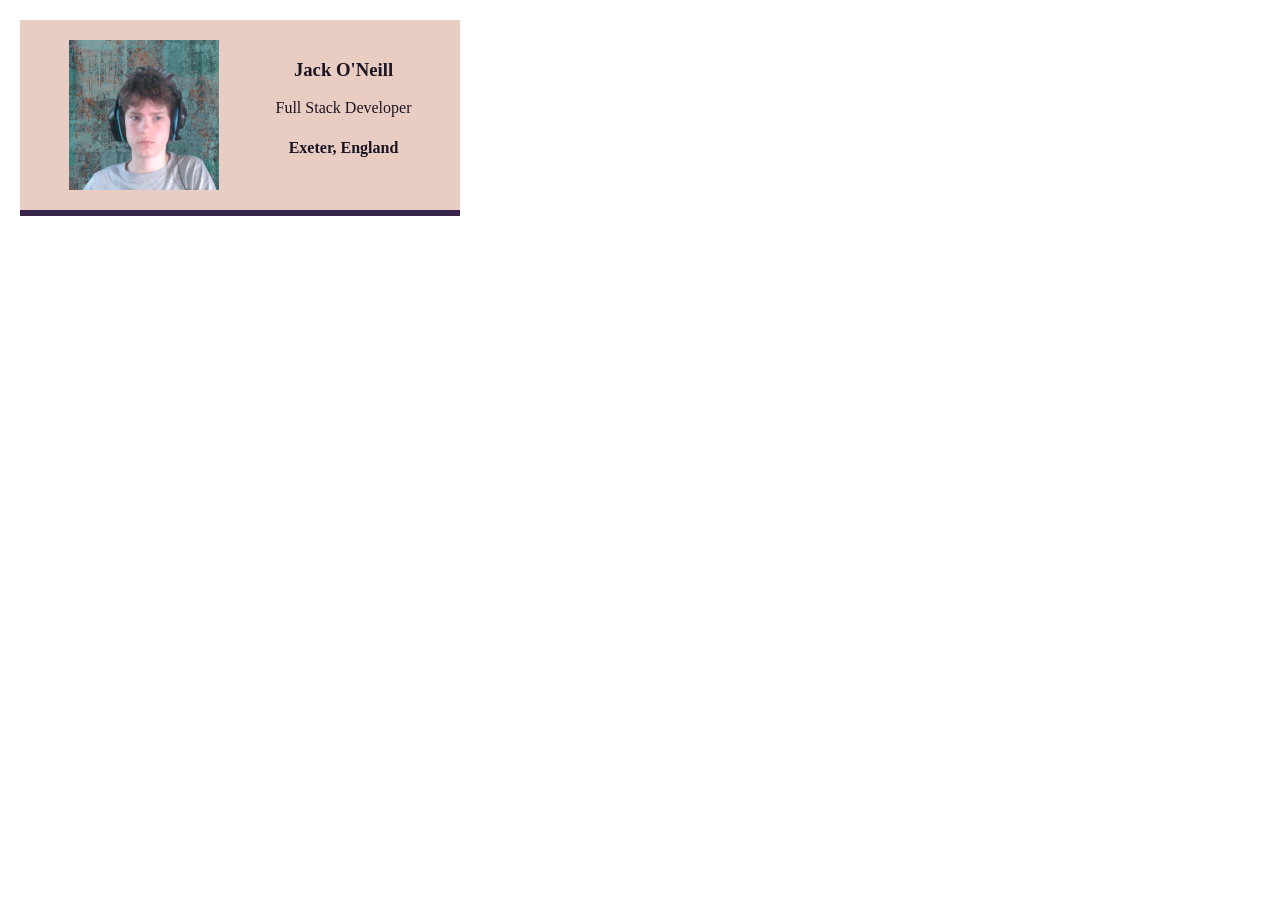
<file: Business Card/index.html>
<!DOCTYPE html>
<html>
    <head>
        <link rel="stylesheet" href="styles.css">
    </head>
    <body>
        <div class="card">
            <img src="images/jack.png" alt="Jack O'Neill" class="portrait-img utility">
            <div class="text">
                <h3>Jack O'Neill</h3>
                <p>Full Stack Developer</p>
                <h4>Exeter, England</h4>
            </div>
            
        </div>
    </body>
</html>
</file>
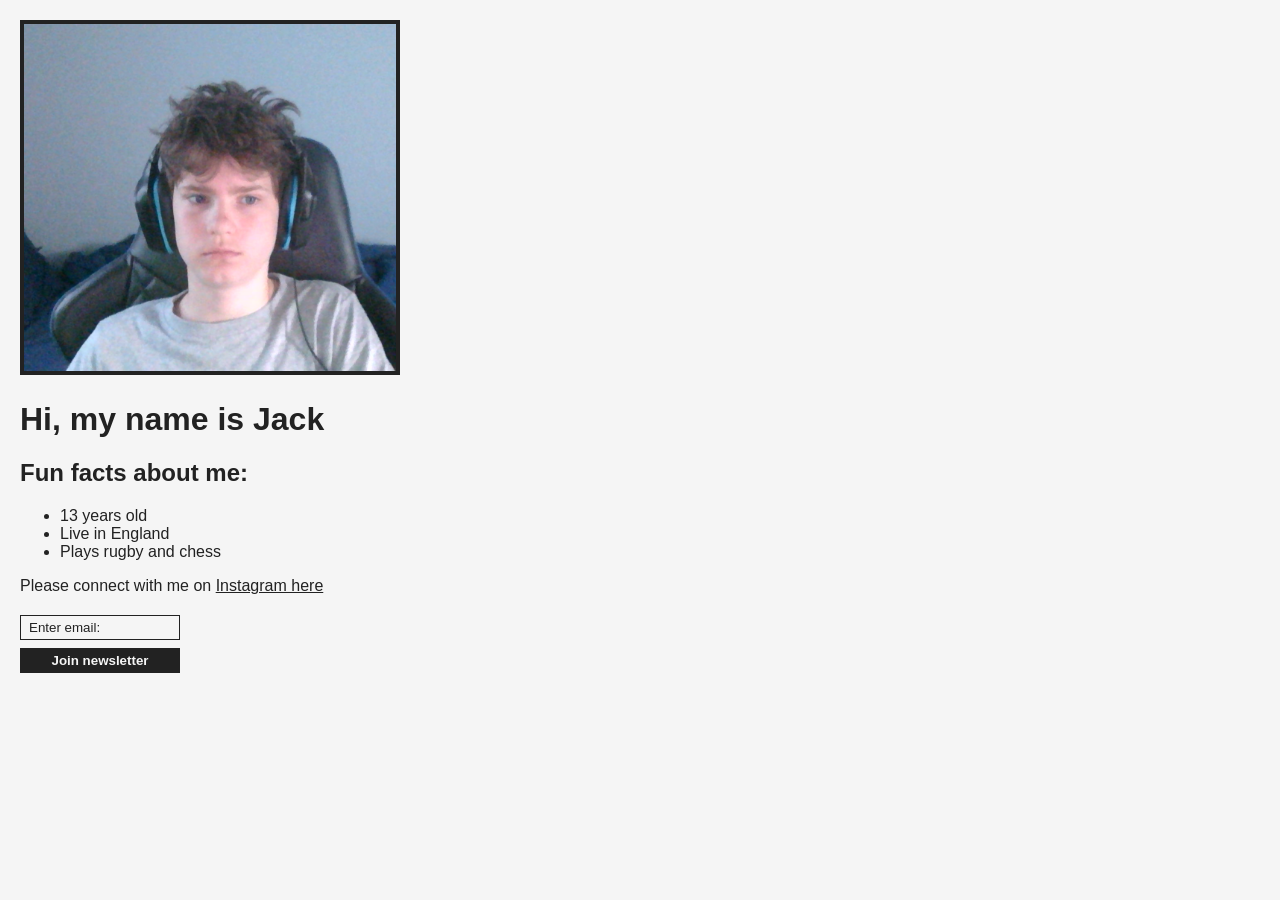
<file: Personal Website/index.html>
<!DOCTYPE html>
<html>
    <head>
        <link rel="stylesheet" href="styles.css" />
        <link href="https://fonts.googleapis.com/css2?family=Bangers&family=Black+Ops+One&family=Creepster&family=La+Belle+Aurore&family=MedievalSharp&family=Orbitron&family=Rye&display=swap" rel="stylesheet">
        <script src="index.js"></script>
    </head>
    <body>
        <img src="img.png">
        <h1>Hi, my name is Jack</h1>
        <h2>Fun facts about me: </h2>
        <ul>
            <li>13 years old</li>
            <li>Live in England</li>
            <li>Plays rugby and chess</li>
        </ul>
        <p>Please connect with me on <a href="https://www.instagram.com/ieatbubblebath/?hl=en" target="_blank">Instagram here</a></p>
        <input type="text" placeholder="Enter email: ">
        <button>Join newsletter</button>
    </body>
</html>
</file>
<file: Business Card/styles.css>
body {
    margin: 20px;
    font-family: Garamond, Georgia, 'Times New Roman', Times, serif
}

.portrait-img {
    width: 150px;
}

.card {
    width: 400px;
    padding: 20px;
    margin: none auto;
    display: flex;
    justify-content: space-around;
    text-align: center;

    background: #eacdc2;
    color: #1a1423;
    border-bottom: 6px solid #372549;

}

.text {
    margin-left: none;
}

.border-blue {
    border-bottom: 1px dotted blue;
    
}
</file>
<file: Personal Website/styles.css>
:root {
    --superhero: 'Bangers', cursive;
    --fantasy: 'MedievalSharp', cursive;
    --space: 'Orbitron', sans-serif;
    --military: 'Black Ops One', cursive;
    --romantic: 'La Belle Aurore', cursive;
    --scary: 'Creepster', cursive;
    --cowboy: 'Rye', cursive;
    --regular: sans-serif;
    --fantasy: 'MedievalSharp', cursive;
    --font: var(--regular);
    --sharp: 0;
    --soft: 10px;
    --round: 100px;
    
    --image: var(--soft);
    
    --background: #f5f5f5;
    --text: #222222;
    
    --light: var(--background);
    --dark: var(--text);
}


body, html {
    margin: 0;
    padding: 10px;
    background: var(--background);
    color: var(--text);
    font-family: var(--font);
}

img {
    width: 30%;
    border-radius: calc(var(--image) * 2);
    border: 4px solid var(--text);
}

a {
    color: var(--text);
}

input {
    display: block;
    margin: 20px 0 0;
    width: 160px;
    box-sizing: border-box;
    padding: 4px 8px;
    border-width: 1px; 
    border-style: solid;
    border-color:  var(--text);
    color: var(--text);
    background: none;
    border-radius: var(--image);
    font-family: var(--font);
}

::placeholder {
    color: var(--text);
}

button {
    border-radius: var(--image);
    padding: 5px 10px;
    border: none;
    background: var(--text);
    color: var(--background);
    font-weight: bold;
    box-sizing: border-box;
    display: block;
    margin: 8px 0;
    cursor: pointer;
    font-family: var(--font);
    width: 160px;
}
</file>
